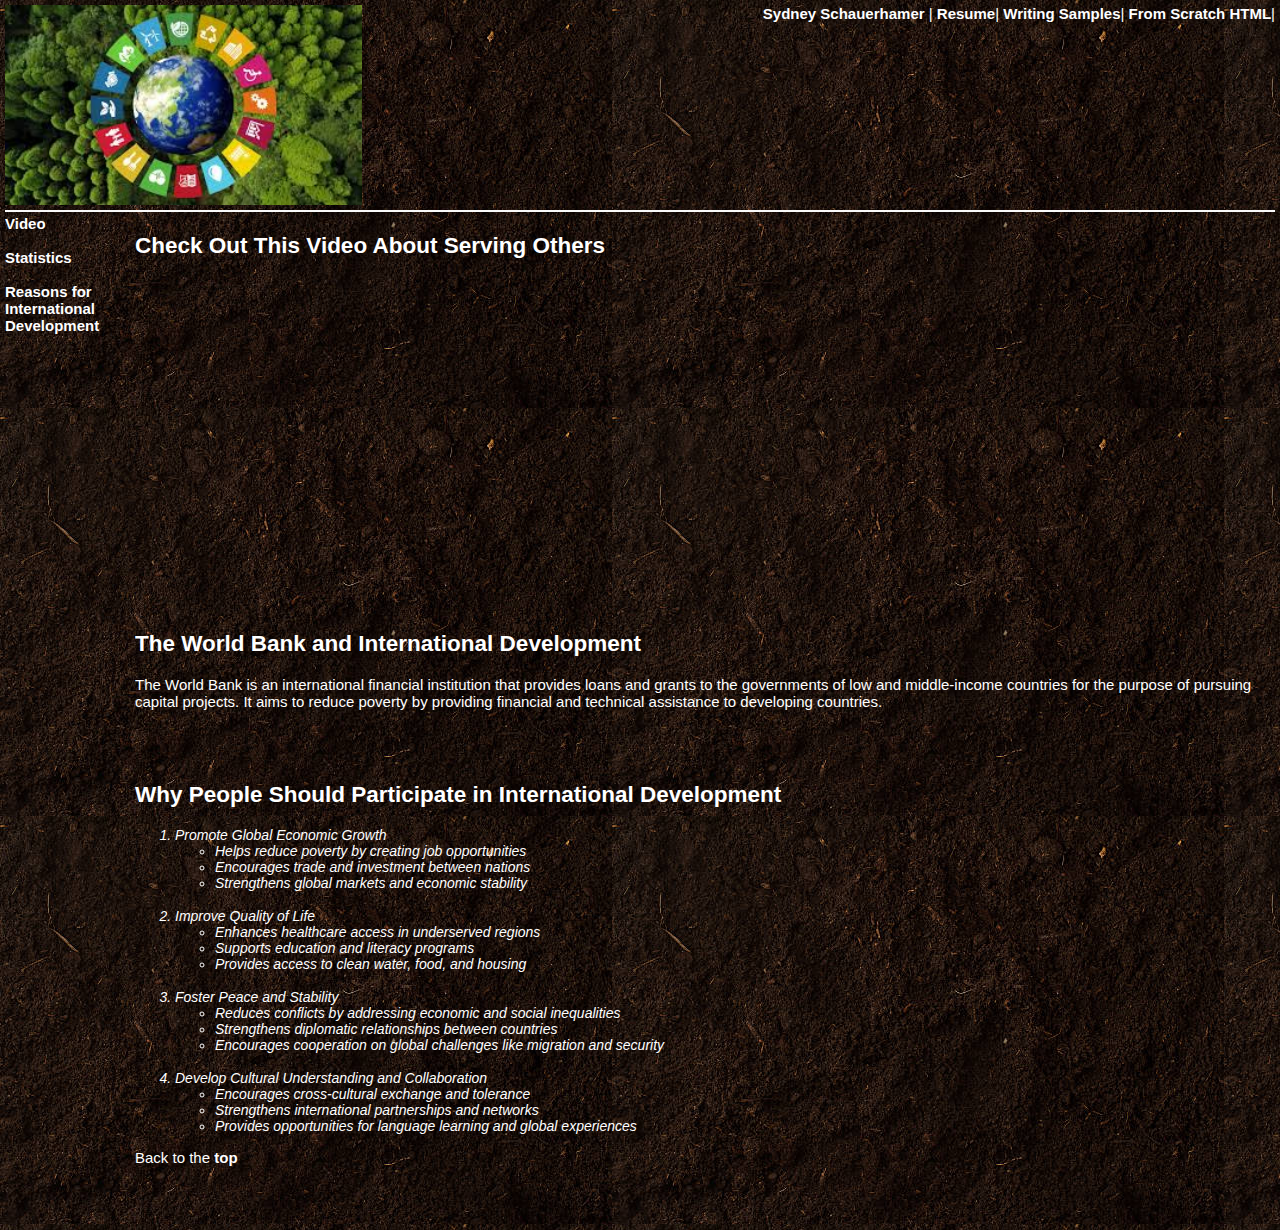
<file: scratch.html>
<!DOCTYPE html>
<html lang="en">
<head>
    <meta charset="UTF-8">
    <meta name="viewport" content="width=device-width, initial-scale=1.0">
    <title>International Development Around the World</title>
    <link rel="stylesheet" href="css/scratchstyles.css">
    <link rel="stylesheet" href="css/scratch.css">
</head>
<body>
    <div class="common header"> 
         <img src="assets/img/Development World.jpeg" height="200" alt="UN Development Indicators">
         <span class="subheader">
            <a href="index.html" id="top">Sydney Schauerhamer</a> |
            <a href="Resume.html">Resume</a>|
            <a href="Writing Samples.html">Writing Samples</a>|
            <a href="#">From Scratch HTML</a>|

         </span>
        
    </div>

    <div class="common leftmenu">
        <a href="#video">Video</a><br><br>
        <a href="#stat">Statistics</a><br><br>
        <a href="#list">Reasons for International Development</a><br>
    </div>

    <div class="common mainbody">
        <h2 id="video">Check Out This Video About Serving Others</h2>
        <iframe width="560" height="315" 
             src="https://www.youtube.com/embed/rUFUWhYDw0I?si=5U-8VVw_bzm3ZciD" 
             title="YouTube video player" 
             frameborder="0" 
             allow="accelerometer; autoplay; clipboard-write; encrypted-media; gyroscope; picture-in-picture; web-share" 
             referrerpolicy="strict-origin-when-cross-origin" 
             allowfullscreen>
        </iframe> <br><br>

        <h2 id="stat">The World Bank and International Development</h2>
        <p> The World Bank is an international financial institution that provides loans and grants to the 
            governments of low and middle-income countries for the purpose of pursuing capital projects. 
            It aims to reduce poverty by providing financial and technical assistance to developing countries.</p>
        <h4></h4>
        <div class='tableauPlaceholder' 
          id='viz1743398236289' 
          style='position: relative'>
          <noscript>
            <a href='#'>
                <img alt=' ' src='https:&#47;&#47;public.tableau.com&#47;static&#47;images&#47;Wo&#47;World-bank_5&#47;WorldGDP&#47;1_rss.png' 
                style='border: none' /></a></noscript><object 
                class='tableauViz'  
                style='display:none;'>
                <param name='host_url' value='https%3A%2F%2Fpublic.tableau.com%2F' /> 
                <param name='embed_code_version' value='3' /> 
                <param name='site_root' value='' />
                <param name='name' value='World-bank_5&#47;WorldGDP' />
                <param name='tabs' value='yes' />
                <param name='toolbar' value='yes' />
                <param name='static_image' value='https:&#47;&#47;public.tableau.com&#47;static&#47;images&#47;Wo&#47;World-bank_5&#47;WorldGDP&#47;1.png' /> 
                <param name='animate_transition' value='yes' />
                <param name='display_static_image' value='yes' />
                <param name='display_spinner' value='yes' />
                <param name='display_overlay' value='yes' />
                <param name='display_count' value='yes' />
                <param name='language' value='en-US' />
             </object>
        </div>                
        <script type='text/javascript'>                    
            var divElement = document.getElementById('viz1743398236289');                    
            var vizElement = divElement.getElementsByTagName('object')[0];                    
            vizElement.style.width='1000px';vizElement.style.height='650px';                    
            var scriptElement = document.createElement('script');                    
            scriptElement.src = 'https://public.tableau.com/javascripts/api/viz_v1.js';                    
            vizElement.parentNode.insertBefore(scriptElement, vizElement);                
        </script>
        <br><br>
        <h2 id="list"> Why People Should Participate in International Development</h2>
        <ol>
            <li>Promote Global Economic Growth
                <ul>
                    <li>Helps reduce poverty by creating job opportunities</li>
                    <li>Encourages trade and investment between nations</li>
                    <li>Strengthens global markets and economic stability</li>
                </ul>
            </li>
            <br>
            <li>Improve Quality of Life
                <ul>
                    <li>Enhances healthcare access in underserved regions</li>
                    <li>Supports education and literacy programs</li>
                    <li>Provides access to clean water, food, and housing</li>
                </ul>
            </li>
            <br>
            <li>Foster Peace and Stability
                <ul>
                    <li>Reduces conflicts by addressing economic and social inequalities</li>
                    <li>Strengthens diplomatic relationships between countries</li>
                    <li>Encourages cooperation on global challenges like migration and security</li>
                </ul>
            </li>
            <br>
            <li>Develop Cultural Understanding and Collaboration
                <ul>
                    <li>Encourages cross-cultural exchange and tolerance</li>
                    <li>Strengthens international partnerships and networks</li>
                    <li>Provides opportunities for language learning and global experiences</li>
                </ul>
            </li>
        </ol>

        Back to the <a href="#top">top</a>
        <p>&nbsp;</p>
        <p>&nbsp;</p>
    </div>

</body>
</html>
</file>
<file: css/scratchstyles.css>
body{
    font-family: Arial, Helvetica, sans-serif;
    font-size: 15px;
    color: #ffffff;
    background-image: url('../assets/img/dark\ dirt.jpg');
    ;
}
li{
    font-size: 14px;
    font-style: italic;
    font-weight: normal;
}
a{
    color: rgb(254, 254, 255);
    text-decoration: none;
    font-weight: bolder;

}
a:hover{
    text-decoration: underline;
    font-weight: bolder;
}
a:visited{
    color: orangered;
}
.resumelistheading{
    front-weight: bold;
    font-style: normal;
}
.underline{ text-decoration: underline;}
.bold{ font-weight: bold;}
.justify{ text-align: justify;}
</file>
<file: css/scratch.css>
body{
    /* background-color: #ffffff */
    font-family: Verdana, Geneva, Tahoma, sans-serif;
}
.common{
    /* background-color: #cccccc; */
    /* border: 2px solid white; */
    position: absolute;

}
.header{
    top: 5px;
    left: 5px;
    right: 5px;
    height: 205px;
    z-index: 2;
    border-bottom: solid 2px #f9f9f9;
}
.leftmenu{
    top: 210px;
    left: 5px;
    width: 115px;
    bottom: 10px;
    z-index: 1;
    padding-top: 5px;
}
.mainbody{
    top: 214px;
    left: 135px;
    right: 5px;
    bottom: 10px;
    padding-right: 5px;
}

}
.footer{
    bottom: 5px;
    left: 5px;
    right: 5px;
    height: 25px;
    font-size: 8px;
    text-align: center;
    color: #999999;
    padding-top: 15px;
    position: fixed;
}

.subheader{
    float: right;
}
.homebg{
    background-image: url('../assets/img/Jefferson\ Memorial.jpg');
    background-position: top right;
}
</file>
